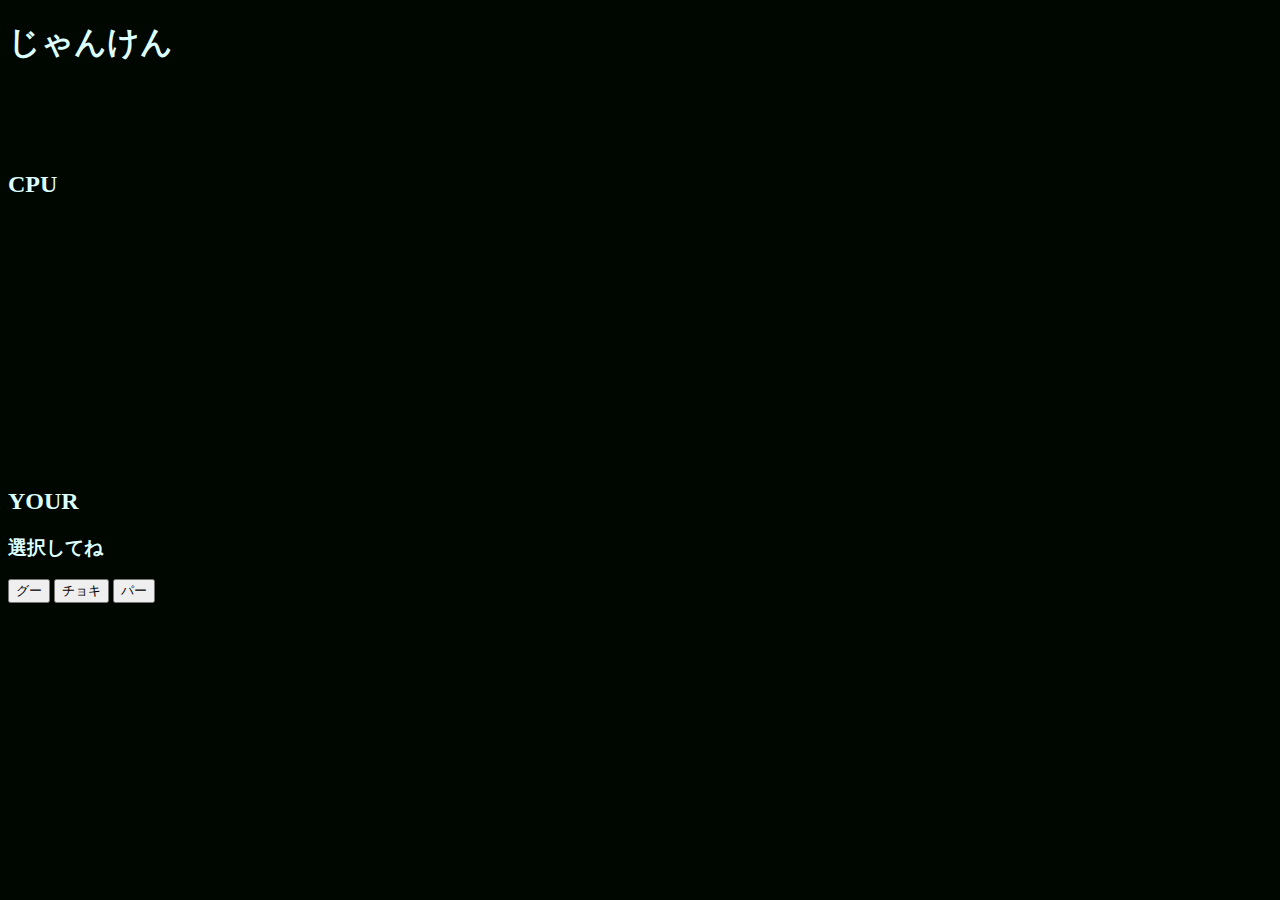
<file: janken/index.html>
<!DOCTYPE html>
<html lang="ja">
<head>
  <meta charset="UTF-8">
  <meta http-equiv="X-UA-Compatible" content="IE=edge">
  <meta name="viewport" content="width=device-width, initial-scale=1">
  <link rel="stylesheet" href="https://stackpath.bootstrapcdn.com/bootstrap/4.5.0/css/bootstrap.min.css" integrity="sha384-9aIt2nRpC12Uk9gS9baDl411NQApFmC26EwAOH8WgZl5MYYxFfc+NcPb1dKGj7Sk" crossorigin="anonymous">
  <title></title>
  <link rel="stylesheet" href="css/style.css">
  <script src="https://code.jquery.com/jquery-3.3.1.min.js"></script>

</head>
<body>

  <div class="container-fluid">

    <div class="row mt-4">
      <div class="col-12 text-center">
        <div class="declaration">
          <h1>じゃんけん</h1>
        </div>
        <div class="judg text-center">
        </div>
      </div>
    </div>

    <div class="row">
      <div class="col-6">
        <div class="cpu_hand text-center">

          <div class="title">
            <h2>CPU</h2>
          </div>
          <div class="cpu_img_anime">
          </div>
          <div class="cpu_img img">
          </div>

        </div><!-- cpu_hand -->
      </div><!-- col-6 -->

      <div class="col-6">
        <div class="player_hand text-center">
          <div class="title  mb-4">
            <h2>YOUR</h2>
          </div>
          <div class="player_img img">
          </div>
        </div>
      </div><!-- col-6 -->
      <div class="col-12">
          <div class="player_button text-center">
            <h3 class="jud"></h3>
            <h3 class="player_button_title">選択してね</h3>
            <div class="player_hand_button">
              <button data-hand="1" class="player btn btn-primary"  >グー</button>
              <button data-hand="2" class="player btn btn-primary ml-3"  >チョキ</button>
              <button data-hand="3" class="player btn btn-primary ml-3"  >パー</button>
            </div>
          </div>
      </div>
    </div><!-- row -->

  </div><!-- container-fluid -->

  <script src="app.js"></script>

  <!-- <script src="https://code.jquery.com/jquery-3.5.1.slim.min.js" integrity="sha384-DfXdz2htPH0lsSSs5nCTpuj/zy4C+OGpamoFVy38MVBnE+IbbVYUew+OrCXaRkfj" crossorigin="anonymous"></script> -->
  <script src="https://cdn.jsdelivr.net/npm/popper.js@1.16.0/dist/umd/popper.min.js" integrity="sha384-Q6E9RHvbIyZFJoft+2mJbHaEWldlvI9IOYy5n3zV9zzTtmI3UksdQRVvoxMfooAo" crossorigin="anonymous"></script>
  <script src="https://stackpath.bootstrapcdn.com/bootstrap/4.5.0/js/bootstrap.min.js" integrity="sha384-OgVRvuATP1z7JjHLkuOU7Xw704+h835Lr+6QL9UvYjZE3Ipu6Tp75j7Bh/kR0JKI" crossorigin="anonymous"></script>


</body>
</html>
</file>
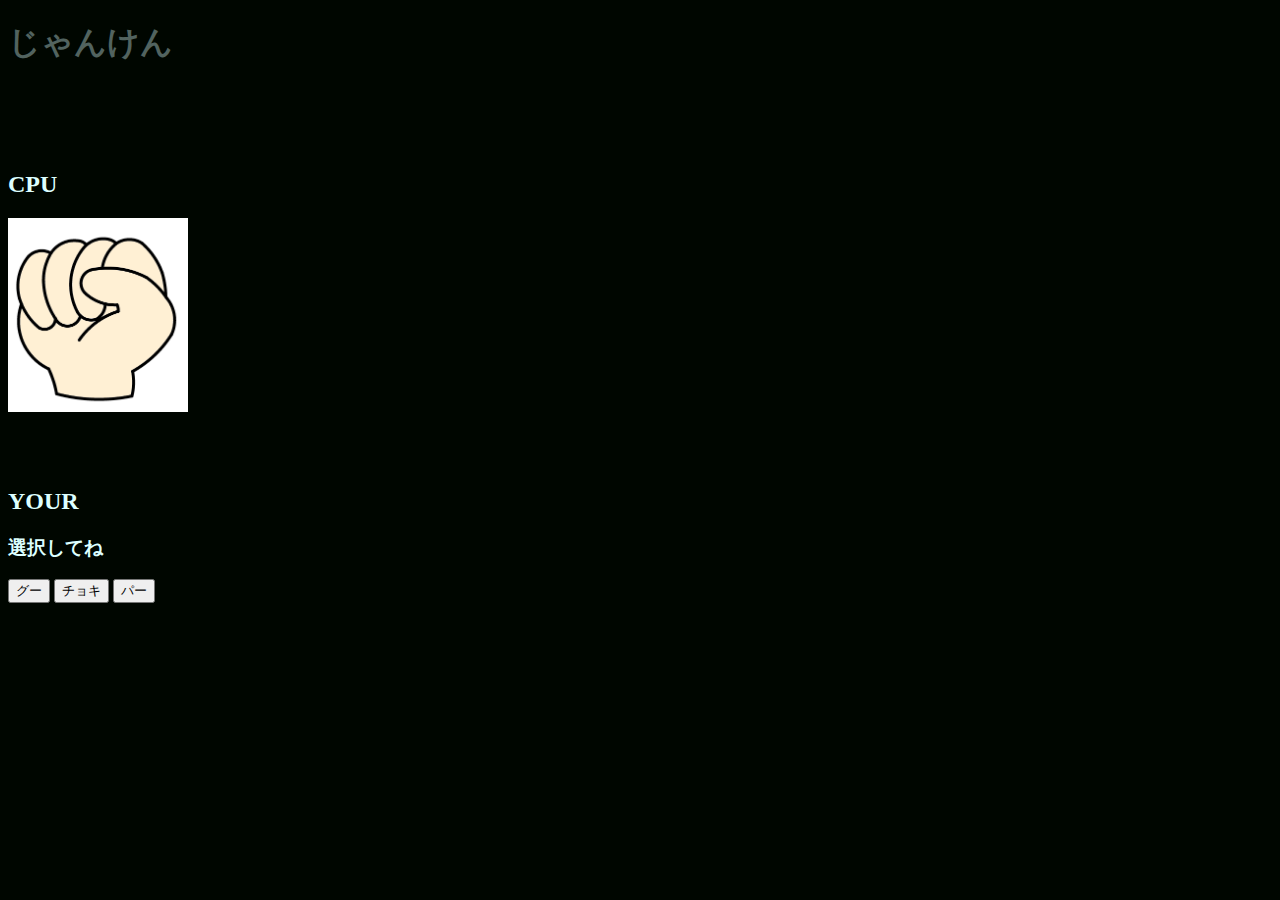
<file: janken2/index.html>
<!DOCTYPE html>
<html lang="ja">
<head>
  <meta charset="UTF-8">
  <meta http-equiv="X-UA-Compatible" content="IE=edge">
  <meta name="viewport" content="width=device-width, initial-scale=1">
  <link rel="stylesheet" href="https://stackpath.bootstrapcdn.com/bootstrap/4.5.0/css/bootstrap.min.css" integrity="sha384-9aIt2nRpC12Uk9gS9baDl411NQApFmC26EwAOH8WgZl5MYYxFfc+NcPb1dKGj7Sk" crossorigin="anonymous">
  <title></title>
  <link rel="stylesheet" href="css/style.css">
  <script src="https://code.jquery.com/jquery-3.3.1.min.js"></script>

</head>
<body>

  <div class="container-fluid">

    <div class="row mt-4">
      <div class="col-12 text-center">
        <div class="declaration">
          <h1>じゃんけん</h1>
        </div>
        <div class="judg text-center">
          <h1 class="jud"></h1>
        </div>
      </div>
    </div>

    <div class="row">
      <div class="col-6">
        <div class="cpu_hand text-center">

          <div class="title">
            <h2>CPU</h2>
          </div>
          <div class="cpu_img_anime">
          </div>
          <div class="cpu_img img">
          </div>

        </div><!-- cpu_hand -->
      </div><!-- col-6 -->

      <div class="col-6">
        <div class="player_hand text-center">
          <div class="title  mb-4">
            <h2>YOUR</h2>
          </div>
          <div class="player_img img">
          </div>
        </div>
      </div><!-- col-6 -->
      <div class="col-12">
          <div class="player_button text-center">
            <h3 class="player_button_title">選択してね</h3>
            <div class="player_hand_button">
              <button data-hand="1" class="player btn btn-primary"  >グー</button>
              <button data-hand="2" class="player btn btn-primary ml-3"  >チョキ</button>
              <button data-hand="3" class="player btn btn-primary ml-3"  >パー</button>
            </div>
          </div>
      </div>
    </div><!-- row -->

  </div><!-- container-fluid -->

  <script src="app.js"></script>

  <!-- <script src="https://code.jquery.com/jquery-3.5.1.slim.min.js" integrity="sha384-DfXdz2htPH0lsSSs5nCTpuj/zy4C+OGpamoFVy38MVBnE+IbbVYUew+OrCXaRkfj" crossorigin="anonymous"></script> -->
  <script src="https://cdn.jsdelivr.net/npm/popper.js@1.16.0/dist/umd/popper.min.js" integrity="sha384-Q6E9RHvbIyZFJoft+2mJbHaEWldlvI9IOYy5n3zV9zzTtmI3UksdQRVvoxMfooAo" crossorigin="anonymous"></script>
  <script src="https://stackpath.bootstrapcdn.com/bootstrap/4.5.0/js/bootstrap.min.js" integrity="sha384-OgVRvuATP1z7JjHLkuOU7Xw704+h835Lr+6QL9UvYjZE3Ipu6Tp75j7Bh/kR0JKI" crossorigin="anonymous"></script>


</body>
</html>
</file>
<file: janken/css/style.css>
body {
  background-color: #000600;
  color: #DDFFFF;
}

.judg {
  width: 100%;
  height: 4rem;
}

.cpu_hand .cpu_img_anime {
  width: 100%;
  height: 250px;
}

img {
  width: 180px;
  height: auto;
}

/*# sourceMappingURL=style.css.map */
</file>
<file: janken2/css/style.css>
body {
  background-color: #000600;
  color: #DDFFFF;
}

.judg {
  width: 100%;
  height: 4rem;
}

.cpu_hand .cpu_img_anime {
  width: 100%;
  height: 250px;
}

img {
  width: 180px;
  height: auto;
}

/*# sourceMappingURL=style.css.map */
</file>
